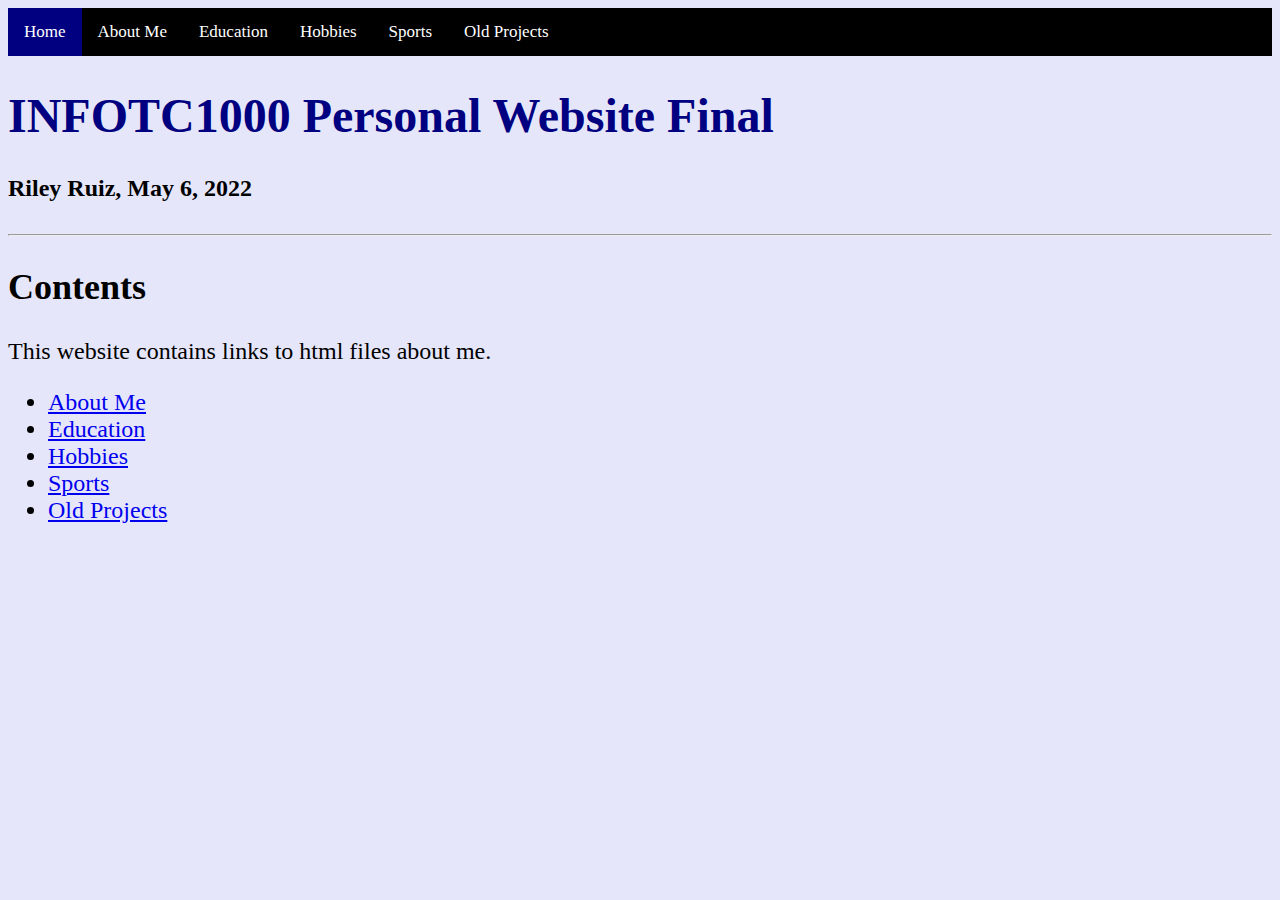
<file: index.html>
<!DOCTYPE html>
<html>
<head>
<style>
@import"mystyle.css";

</style>
</head>
<div class="topnav">
  <a class="active" href="index.html">Home</a>
  <a href="AboutMe.html">About Me</a>
  <a href="Education.html">Education</a>
  <a href="Hobbies.html">Hobbies</a>
  <a href="Sports.html">Sports</a>
  <a href="OldProjects">Old Projects</a>
</div>
<title>INFOTC1000 Personal Website Final</title>
<body>
<h1>INFOTC1000 Personal Website Final</h1>
<h4>Riley Ruiz, May 6, 2022</h3>
<hr></hr>
<h2>Contents</h2>
<p>This website contains links to html files about me.</p>
<ul>
  <li> <a href="AboutMe.html">About Me</a> </li>
  <li> <a href="Education.html">Education</a> </li>
  <li>  <a href="Hobbies.html">Hobbies</a> </li>
  <li> <a href="Sports.html">Sports</a> </li>
  <li> <a href="OldProjects">Old Projects</a> </li>
</table>
</body>
</html>
</file>
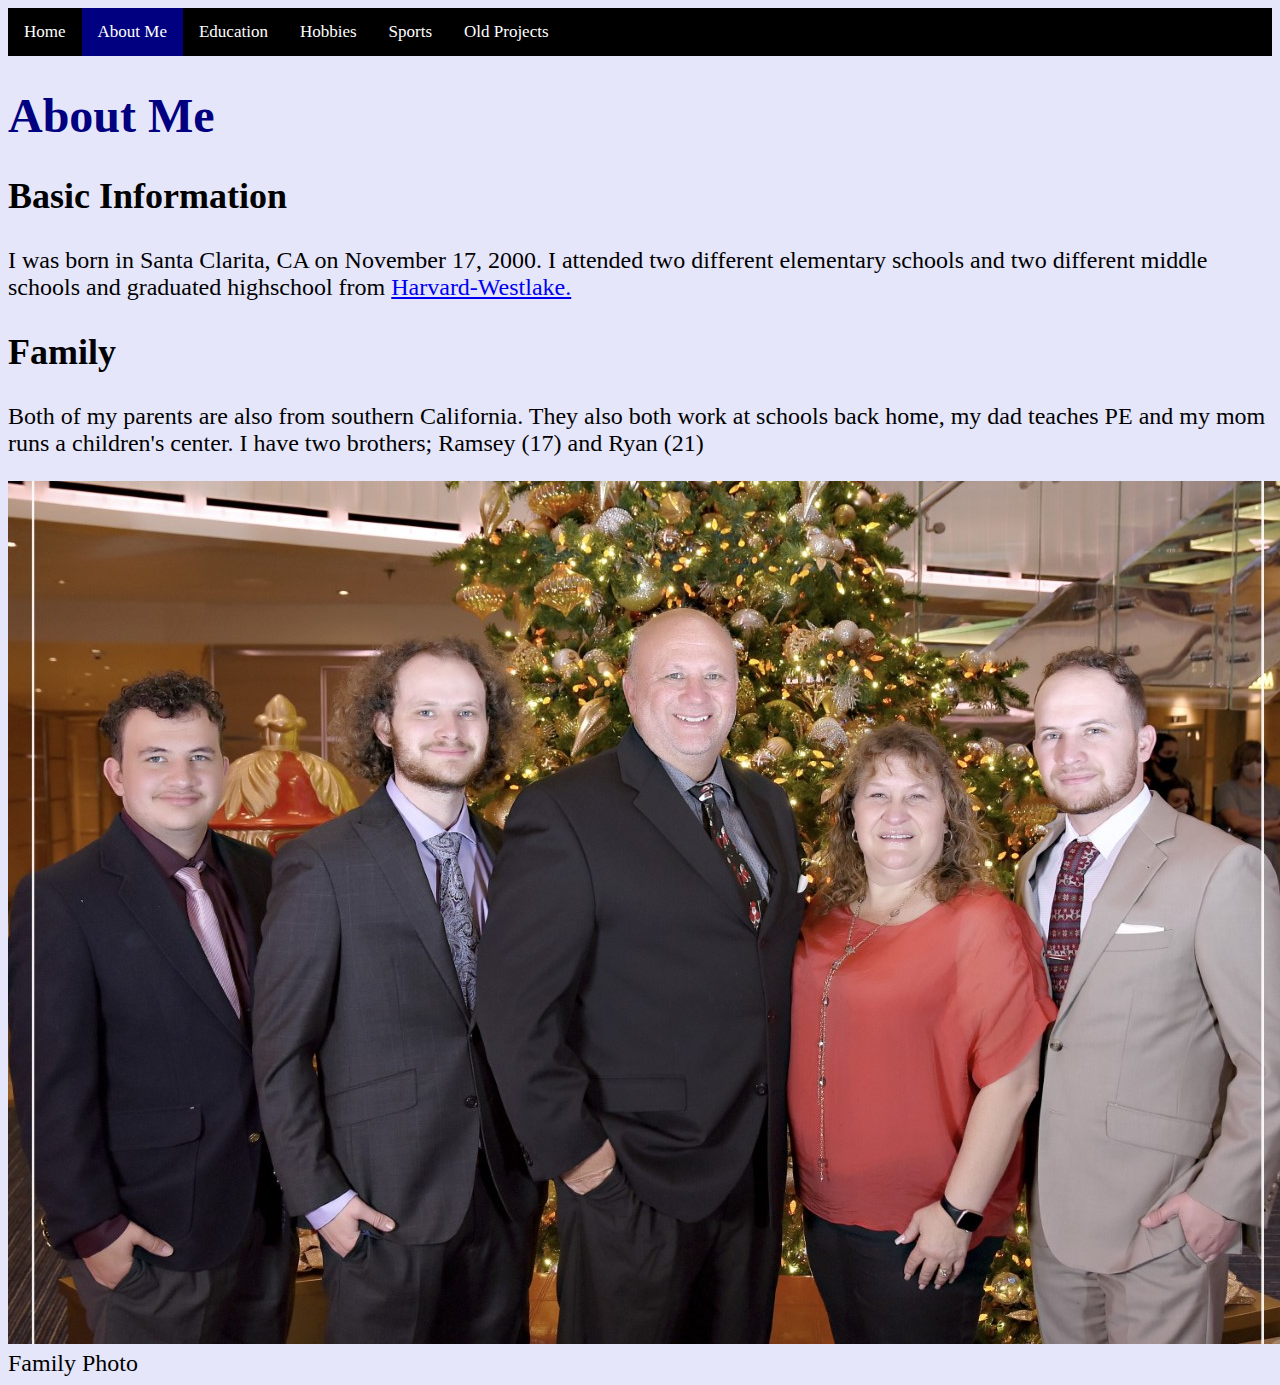
<file: AboutMe.html>
<!DOCTYPE html>
<html>
<head>
<style>
@import"mystyle.css";

</style>
</head>
<div class="topnav">
  <a href="index.html">Home</a>
  <a class="active"; href="AboutMe.html">About Me</a>
  <a href="Education.html">Education</a>
  <a href="Hobbies.html">Hobbies</a>
  <a href="Sports.html">Sports</a>
  <a href="OldProjects">Old Projects</a>
</div>
<body>

<h1>About Me</h1>
<h2>Basic Information</h2>
<p >I was born in Santa Clarita, CA on November 17, 2000. I attended two different elementary schools and two different middle schools and graduated highschool from <a href="https://www.hw.com" target="new-window">Harvard-Westlake.</a></p>

<h2>Family</h2>
<p>Both of my parents are also from southern California. They also both work at schools back home, my dad teaches PE and my mom runs a children's center. I have two brothers; Ramsey (17) and Ryan (21)</p>
<img src="FamilyPhoto.jpg">Family Photo</img>

</body>
</html>
</file>
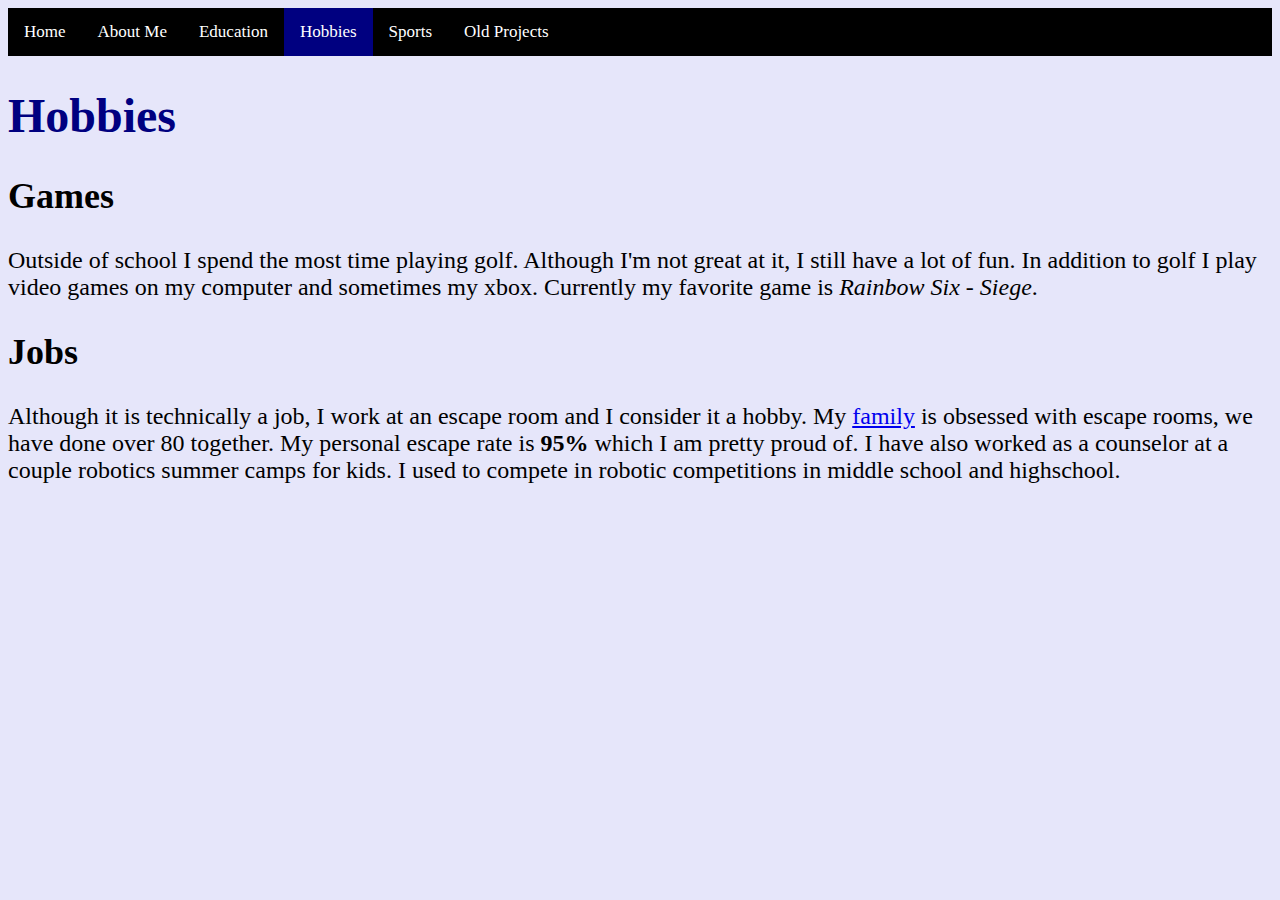
<file: Hobbies.html>
<!DOCTYPE html>
<html>
<head>
<style>
@import"mystyle.css";

</style>
</head>
<div class="topnav">
  <a href="index.html">Home</a>
  <a href="AboutMe.html">About Me</a>
  <a href="Education.html">Education</a>
  <a class="active"; href="Hobbies.html">Hobbies</a>
  <a href="Sports.html">Sports</a>
  <a href="OldProjects">Old Projects</a>
</div>
<body>
<h1>Hobbies</h1>
<h2>Games</h2>
<p>Outside of school I spend the most time playing golf. Although I'm not great at it, I still have a lot of fun. In addition to golf I play video games on my computer and sometimes my xbox. Currently my favorite game is <span class="emphasized">Rainbow Six - Siege</span>.
</p>
<h2>Jobs</h2>
<p>Although it is technically a job, I work at an escape room and I consider it a hobby. My <a href="AboutMe.html">family</a> is obsessed with escape rooms, we have done over 80 together. My personal escape rate is <span class = "bolded">95%</span> which I am pretty proud of. I have also worked as a counselor at a couple robotics summer camps for kids. I used to compete in robotic competitions in middle school and highschool.
</p>



</body>
</html>
</file>
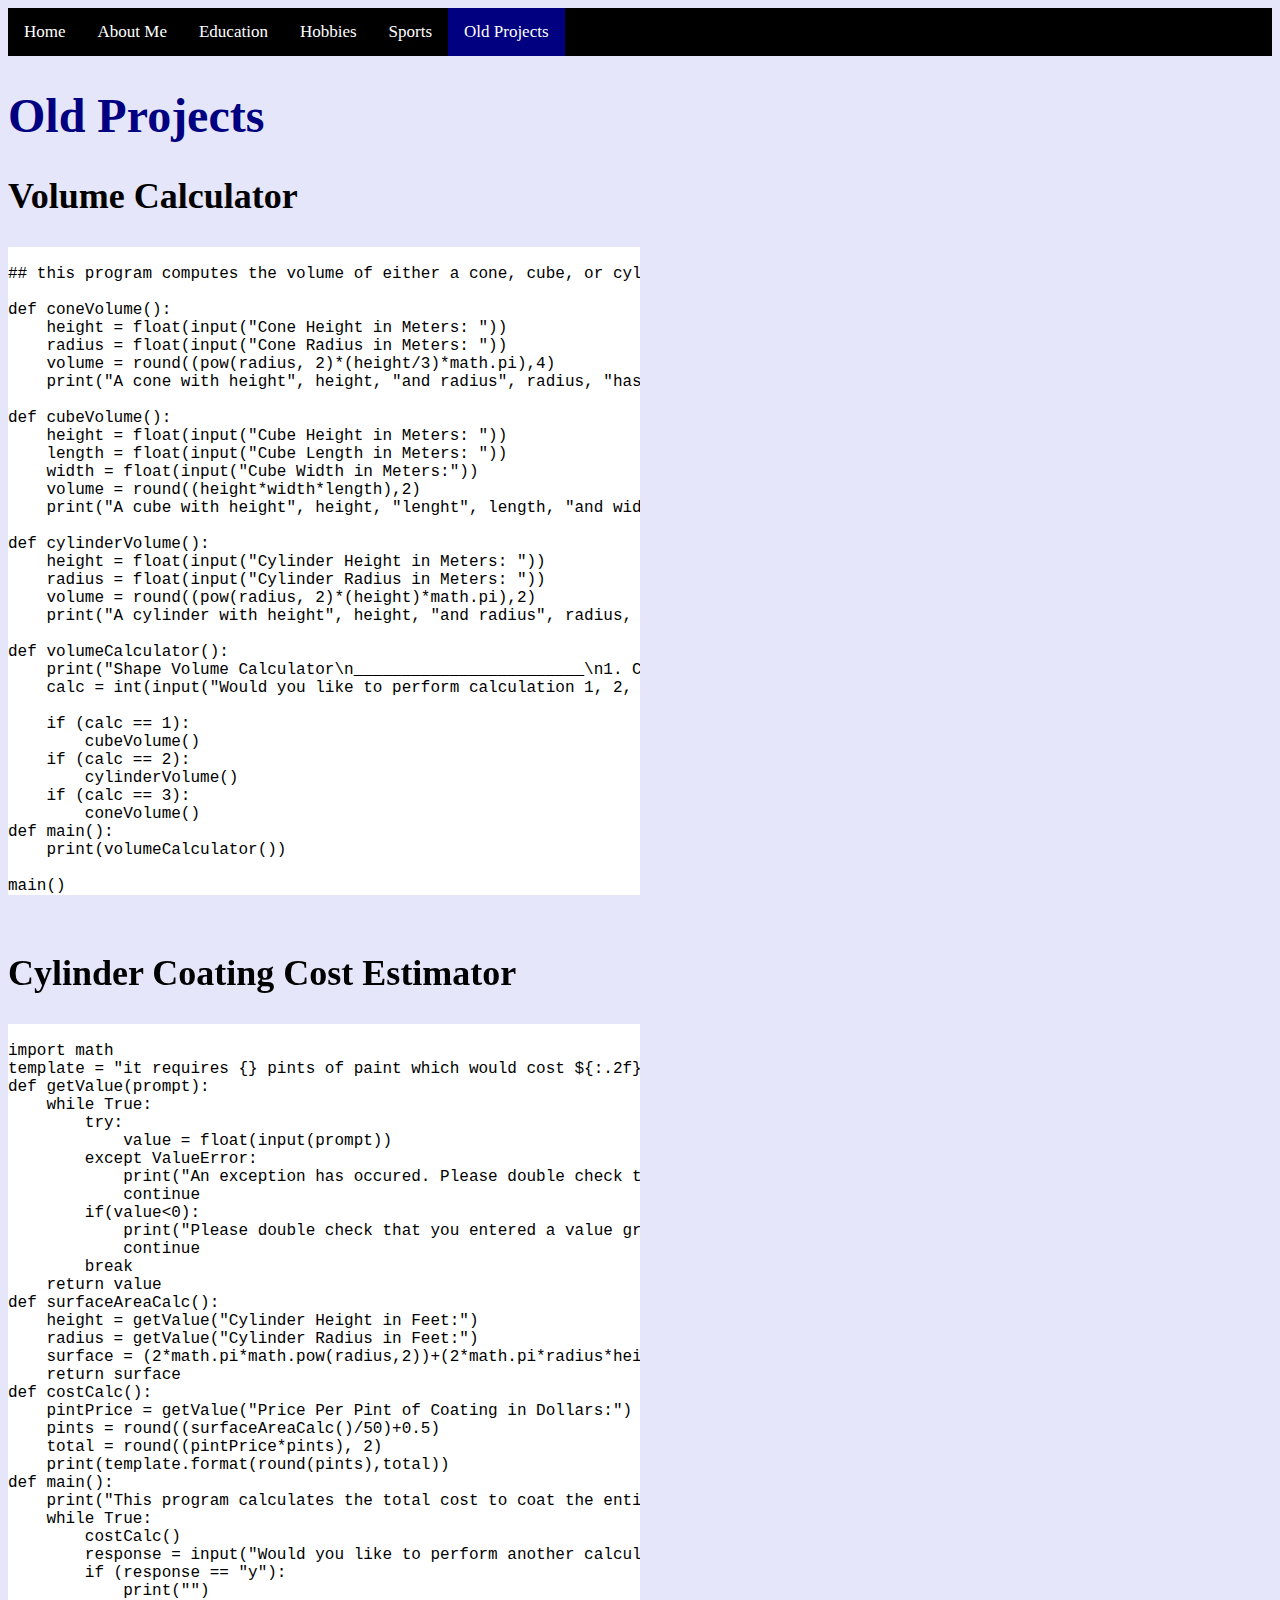
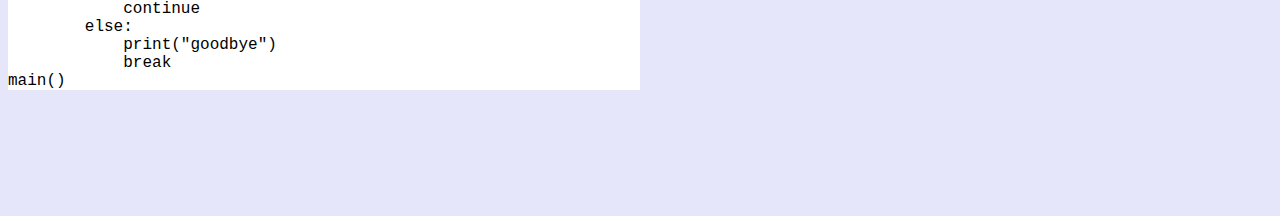
<file: OldProjects.html>
<!DOCTYPE html>
<html>
<head>
<style>
@import"mystyle.css";

</style>
</head>
<div class="topnav">
  <a href="index.html">Home</a>
  <a href="AboutMe.html">About Me</a>
  <a href="Education.html">Education</a>
  <a href="Hobbies.html">Hobbies</a>
  <a href="Sports.html">Sports</a>
  <a class="active" href="OldProjects">Old Projects</a>
</div>
<body>
<h1>Old Projects</h1>
<h2>Volume Calculator</h2>
<pre>
<code>
## this program computes the volume of either a cone, cube, or cylinder

def coneVolume():
    height = float(input("Cone Height in Meters: "))
    radius = float(input("Cone Radius in Meters: "))
    volume = round((pow(radius, 2)*(height/3)*math.pi),4)
    print("A cone with height", height, "and radius", radius, "has a volume of", volume, "cubic meters.")

def cubeVolume():
    height = float(input("Cube Height in Meters: "))
    length = float(input("Cube Length in Meters: "))
    width = float(input("Cube Width in Meters:"))
    volume = round((height*width*length),2)
    print("A cube with height", height, "lenght", length, "and width", width, "has a volume of", volume, "cubic meters.")

def cylinderVolume():
    height = float(input("Cylinder Height in Meters: "))
    radius = float(input("Cylinder Radius in Meters: "))
    volume = round((pow(radius, 2)*(height)*math.pi),2)
    print("A cylinder with height", height, "and radius", radius, "has a volume of", volume, "cubic meters.")

def volumeCalculator():
    print("Shape Volume Calculator\n________________________\n1. Calculate the Volume of a Cube\n2. Calculate the Volume of a Cylinder\n3. Calculate the Volume of a Cone")
    calc = int(input("Would you like to perform calculation 1, 2, or 3?: "))

    if (calc == 1):
        cubeVolume()
    if (calc == 2):
        cylinderVolume()
    if (calc == 3):
        coneVolume()
def main():
    print(volumeCalculator())

main()
</code>
</pre>
<h2>Cylinder Coating Cost Estimator</h2>
<pre>
<code>
import math
template = "it requires {} pints of paint which would cost ${:.2f}."
def getValue(prompt):
    while True:
        try:
            value = float(input(prompt))
        except ValueError:
            print("An exception has occured. Please double check that you entered a value greater than zero. Negative numbers, letters, or characters will not be accepted.")
            continue
        if(value<0):
            print("Please double check that you entered a value greater than zero.")
            continue
        break
    return value
def surfaceAreaCalc():
    height = getValue("Cylinder Height in Feet:")
    radius = getValue("Cylinder Radius in Feet:")
    surface = (2*math.pi*math.pow(radius,2))+(2*math.pi*radius*height)  
    return surface           
def costCalc():
    pintPrice = getValue("Price Per Pint of Coating in Dollars:")
    pints = round((surfaceAreaCalc()/50)+0.5)
    total = round((pintPrice*pints), 2)
    print(template.format(round(pints),total))
def main():
    print("This program calculates the total cost to coat the entire outside of a cylinder")
    while True:
        costCalc()
        response = input("Would you like to perform another calculation (y/n)? ")
        if (response == "y"):
            print("")
            continue
        else:
            print("goodbye")
            break
main()
</code>
</pre>




</body>
</html>
</file>
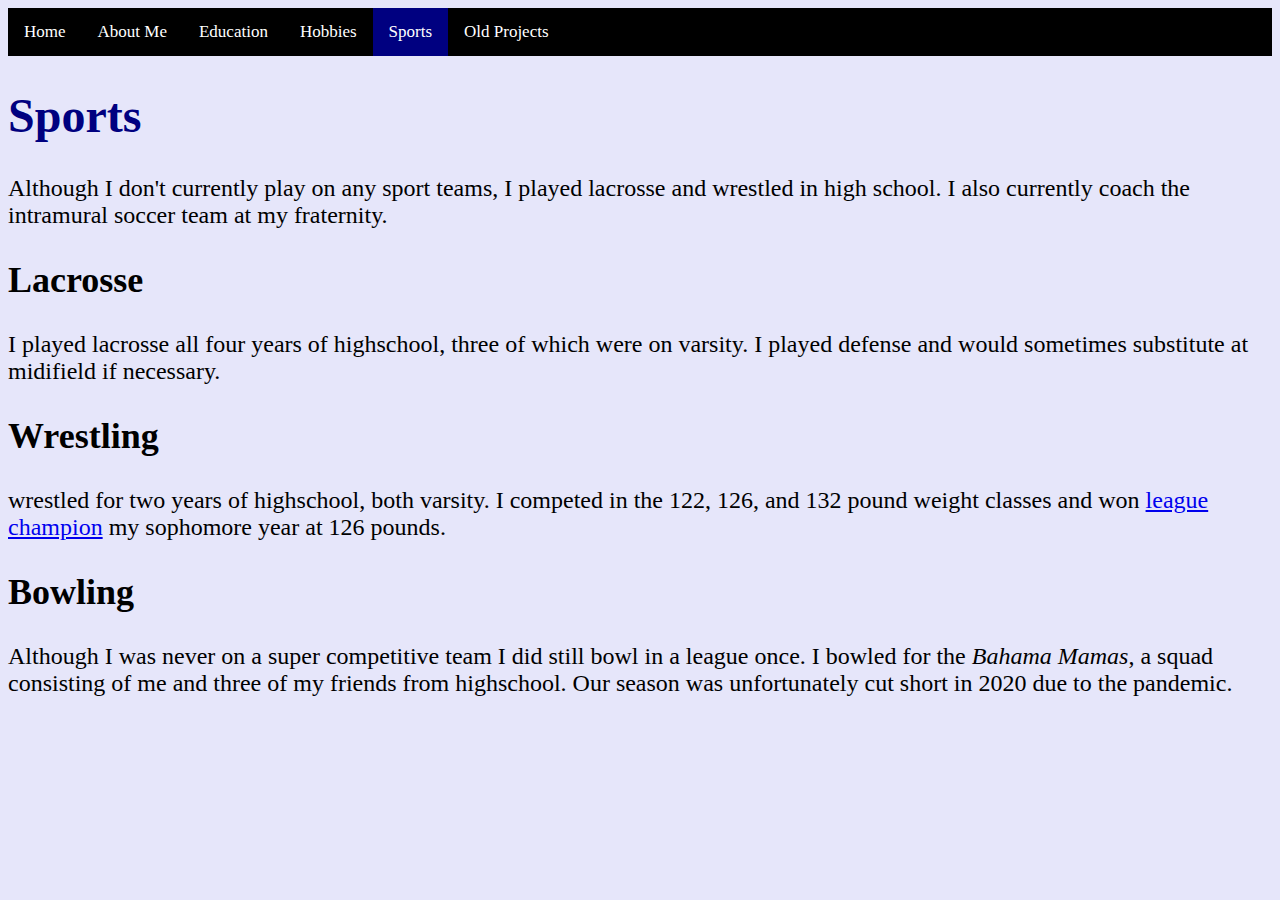
<file: Sports.html>
<!DOCTYPE html>
<html>
<head>
<style>
@import"mystyle.css";

</style>
</head>
<div class="topnav">
  <a href="index.html">Home</a>
  <a href="AboutMe.html">About Me</a>
  <a href="Education.html">Education</a>
  <a href="Hobbies.html">Hobbies</a>
  <a class="active" href="Sports.html">Sports</a>
  <a href="OldProjects.html">Old Projects</a>
</div>
<body>
<h1>Sports</h1>
<p>Although I don't currently play on any sport teams, I played lacrosse and wrestled in high school. I also currently coach the intramural soccer team at my fraternity.</p>
<h2>Lacrosse</h2>
<p>I played lacrosse all four years of highschool, three of which were on varsity. I played defense and would sometimes substitute at midifield if necessary.</p>
<h2>Wrestling</h2>
<p> wrestled for two years of highschool, both varsity. I competed in the 122, 126, and 132 pound weight classes and won <a href=https://hwchronicle.com/50272/sports/four-wrestlers-advance-to-mission-league-finals/) target="new-window";>league champion</a> my sophomore year at 126 pounds.</p>
<h2>Bowling</h2>
<p>Although I was never on a super competitive team I did still bowl in a league once. I bowled for the <span class="emphasized">Bahama Mamas</span>, a squad consisting of me and three of my friends from highschool. Our season was unfortunately cut short in 2020 due to the pandemic.

</body>
</html>
</file>
